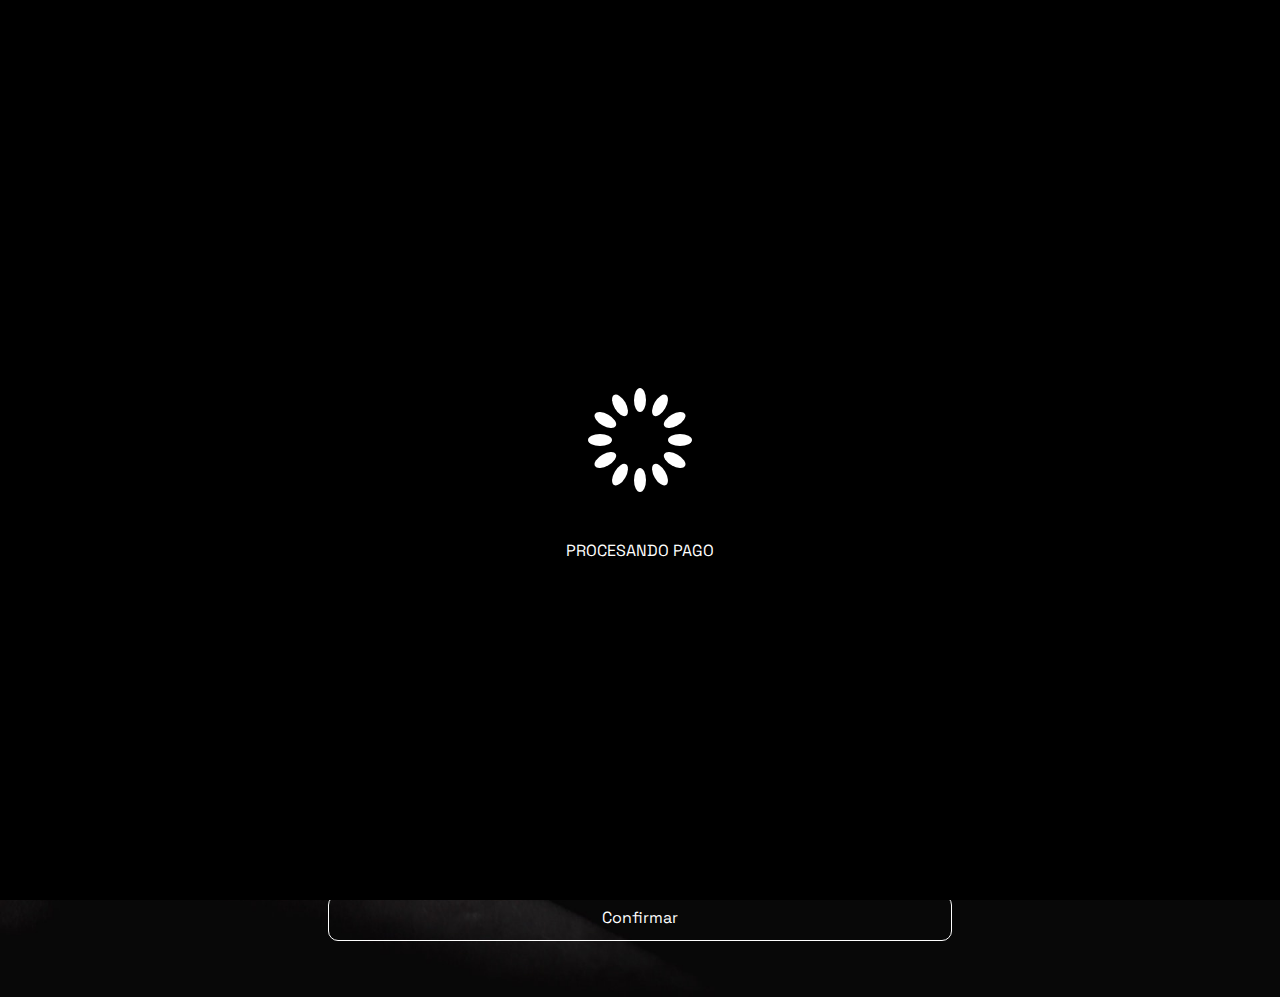
<file: pagos.html>
<!DOCTYPE html>
<html lang="en">

<head>
  <meta charset="UTF-8">
  <meta name="viewport" content="width=device-width, initial-scale=1.0">
  <link rel="preconnect" href="https://fonts.googleapis.com">
  <link rel="preconnect" href="https://fonts.gstatic.com" crossorigin>
  <link href="https://fonts.googleapis.com/css2?family=Space+Grotesk:wght@500&display=swap" rel="stylesheet">
  <link rel="stylesheet" href="./Css/stylePagos.css">
  <title>Payment Methods</title>


</head>

<body>
  <!-- LOADER -->
  <div class="loader ">
    <div class="loadingio-spinner-spinner-3e13545mrco width">
      <div class="ldio-yuzh5f3jbun">
        <div></div>
        <div></div>
        <div></div>
        <div></div>
        <div></div>
        <div></div>
        <div></div>
        <div></div>
        <div></div>
        <div></div>
        <div></div>
        <div></div>
      </div>
    </div>
    <p>PROCESANDO PAGO</p>
  </div>
  <!-- MAIN DIVIDIDO EN 2 SECCIONES -->
  <main class="container">
    <!-- SECCION DEL CARRITO -->
    <section class="carrito-window">
      <section class="payment-methods">
        <img src="./Assets/mastercard-svgrepo-com.svg" alt="">
        <img src="./Assets/visa-svgrepo-com.svg" alt="">
      </section>
      <h1>Detalles de la compra</h1>
      <!-- TEMPLATE DE CADA PRODUCTO -->
      <template id="template-carrito">
        <div class="products">
          <div class="div-separator flex">
            <img src="" alt="" class="img">
          </div>
          <div class="div-separator flex">
            <p class="title">mario odissey</p>
          </div>
          <div class="div-separator flex">
            <p class="items">cantidad 5</p>
          </div>
          <div class="div-separator flex">
            <p class="price">precio 2000</p>
          </div>
        </div>
      </template>
    </section>
    <!-- SECCION DEL FORMULARIO -->
    <section class="form-container">
      <div class="front-card">
        <div class="div-logo">
          <img src="./Assets/chip-tarjeta.png" alt="" class="card-logo">
        </div>
        <p class="card-number">0000 0000 0000 0000</p>
        <div class="details">
          <p class="details-name">XXXXXXX</p>
          <div class="d-flex">
            <p class="details-month">00</p>
            <p class="details-year">/00</p>
          </div>
        </div>
      </div>
      <div class="back-card">
        <p class="card-code">000</p>
      </div>
      <form class="form" action="">
        <label for="name">Nombre</label>
        <input type="text" id="name" name="name" placeholder="Juan Gomez" autocomplete="off" class="form-input">
        <div class="name-error error"></div>
        <label for="number">Numero de tarjeta</label>
        <input type="text" id="number" name="number" placeholder="1234 5678 9123 0000" maxlength="19" autocomplete="off"
          class="form-input">
        <div class="number-error error"></div>
        <div class="form-date">
          <label for="">Exp. MM/YY</label>
          <label for="">CVC</label>
          <div class="d-flex">
            <input type="text" id="months" name="months" placeholder="MM" maxlength="2" autocomplete="off"
              class="form-input width">
            <input type="text" id="year" name="year" placeholder="YY" maxlength="2" autocomplete="off"
              class="form-input width">
          </div>
          <input type="text" id="cvc" name="cvc" placeholder="123" maxlength="3" autocomplete="off" class="form-input">
          <div class="form-errors">
            <div class="months-errors error"></div>
            <div class="year-errors error"></div>
          </div>
          <div class="cvc-errors error"></div>
        </div>
        <input type="submit" value="Confirmar" class="form-input submit">
      </form>
      <!-- MENSAJE DE PAGO EXITOSO -->
      <div class="pay-completed display">
        <img src="./Assets/accept-check-good-mark-ok-tick-svgrepo-com.svg" alt="">
        <p>Pago realizado exitosamente</p>
        <p>Gracias por su compra!</p>
        <a href="./index.html">Continuar</a>
      </div>
      <!-- SEGUNDO LOADER -->
      <div class="loader2 display">
        <div class="loadingio-spinner-spinner-1cqrqg0k0ws">
          <div class="ldio-xbph0kgievg">
            <div></div>
            <div></div>
            <div></div>
            <div></div>
            <div></div>
            <div></div>
            <div></div>
            <div></div>
            <div></div>
            <div></div>
            <div></div>
            <div></div>
            <div></div>
            <div></div>
            <div></div>
            <div></div>
            <div></div>
            <div></div>
            <div></div>
            <div></div>
            <div></div>
            <div></div>
            <div></div>
            <div></div>
            <div></div>
            <div></div>
            <div></div>
            <div></div>
            <div></div>
            <div></div>
            <div></div>
          </div>
        </div>
      </div>
    </section>
  </main>
  <script src="./Js/scriptPagos.js"></script>
</body>

</html>
</file>
<file: Css/stylePagos.css>
html {
  box-sizing: border-box;
}
*,
*:before,
*:after {
  box-sizing: inherit;
  padding: 0;
  margin: 0;
  font-family: "Space Grotesk", sans-serif;
}

:root {
  --secondary: #ffffff;
  --black: #000;
  --error: #ff0000;
}

/* SECCION DETALLES DE LOS PRODUCTOS //////////////////////////////////////////////////////////////////*/

.container {
  display: flex;
}

.carrito-window {
  width: 40%;
  height: 100vh;
  background-color: var(--secondary);
  display: flex;
  flex-direction: column;
  align-items: center;
  overflow-x: hidden;
}

.carrito-window h1 {
  width: 100%;
  padding: 2rem;
  font-weight: 400;
  border-bottom: thin solid var(--black);
  text-align: center;
  color: var(--black);
}

.products {
  width: 100%;
  display: flex;
  justify-content: space-around;
  border-bottom: thin solid var(--black);
}

.products img {
  width: 150px;
  height: 200px;
  object-fit: cover;
  padding: 1rem;
  margin-left: 1rem;
}

.products p {
  font-size: 1rem;
  color: var(--black);
  text-align: center;
}

.flex {
  display: flex;
  justify-content: center;
  align-items: center;
}

.div-separator {
  width: 100px;
}

.carrito-total {
  display: flex;
  flex-direction: column;
  justify-content: center;
  align-items: center;
  padding: 2rem;
}

.total-p {
  font-size: 1.2rem;
  text-align: center;
  padding: 1rem;
  color: var(--black);
}

/* TARJETAS DE CREDITO/////////////////////////////////////////////////////////////////////////////// */

.front-card {
  width: 27.8rem;
  height: 15rem;
  background-image: url(../Assets/fondo-black.jpg);
  background-position: center;
  border-radius: 0.5rem;
  position: absolute;
  top: 15%;
  left: 18%;
  z-index: 999;
}

.div-logo {
  height: 60px;
  margin-top: 3rem;
}

.card-logo {
  padding: 1.5rem;
  width: 100px;
  height: 90px;
}

.card-number {
  background: linear-gradient(
    to right,
    #bf953f,
    #fcf6ba,
    #b38728,
    #fbf5b7,
    #aa771c
  );
  -webkit-text-fill-color: transparent;
  background-clip: unset;
  -webkit-background-clip: text;
  font-size: 1.5rem;
  padding-top: 2rem;
  padding-left: 1.5rem;
  letter-spacing: 2px;
}

.details {
  display: flex;
  justify-content: space-between;
  align-items: center;
}

.details-name {
  background: linear-gradient(
    to right,
    #bf953f,
    #fcf6ba,
    #b38728,
    #fbf5b7,
    #aa771c
  );
  -webkit-text-fill-color: transparent;
  background-clip: unset;
  -webkit-background-clip: text;
  margin-top: 2rem;
  padding-left: 1.5rem;
}

.details-month {
  background: linear-gradient(
    to right,
    #bf953f,
    #fcf6ba,
    #b38728,
    #fbf5b7,
    #aa771c
  );
  -webkit-text-fill-color: transparent;
  background-clip: unset;
  -webkit-background-clip: text;
  margin-top: 2rem;
}

.details-year {
  background: linear-gradient(
    to right,
    #bf953f,
    #fcf6ba,
    #b38728,
    #fbf5b7,
    #aa771c
  );
  -webkit-text-fill-color: transparent;
  background-clip: unset;
  -webkit-background-clip: text;
  margin-top: 2rem;
  padding-right: 2rem;
}

.back-card {
  width: 27.8rem;
  height: 15rem;
  background-image: url("../Assets/bg-card-back.png");
  border-radius: 0.5rem;
  display: flex;
  justify-content: end;
  align-items: center;
  position: absolute;
  top: 10%;
  left: 40%;
}

.card-code {
  color: var(--black);
  margin-right: 3rem;
}

/* AREA DEL FORMULARIO //////////////////////////////////////////////////////////////////////////*/

.form-container {
  width: 60%;
  height: 100vh;
  display: flex;
  justify-content: center;
  align-items: center;
  background-image: url(../Assets/quinton-coetzee-u-n1AFjUclo-unsplash.jpg);
  background-position: bottom;
  background-size: cover;
  position: relative;
}

.form {
  width: 50%;
  height: auto;
  display: flex;
  flex-direction: column;
  margin-top: 18rem;
  position: relative;
}

.form-input {
  padding: 0.7rem;
  outline: none;
  border: thin solid var(--secondary);
  border-radius: 10px;
  margin: 0.5rem;
  background-color: transparent;
  color: var(--secondary);
}

.submit {
  background-color: transparent;
  color: var(--secondary);
  cursor: pointer;
  font-size: 1rem;
}

.form-date {
  display: grid;
  grid-template-columns: repeat(2, 1fr);
  grid-template-rows: 25% 51% 13%;
  height: 100px;
}

.width {
  width: 40%;
}

.d-flex {
  display: flex;
}

label {
  margin-left: 10px;
  color: var(--secondary);
}

.number-error,
.name-error {
  height: 12.75px;
}

.error {
  font-size: 0.7rem;
  color: var(--error);
  margin-left: 10px;
}

.form-errors {
  display: grid;
  grid-template-columns: 50% 50%;
}

.year-errors {
  margin: 0;
}

/* SECCION PAGO COMPLETADO /////////////////////////////////////////////////////////////////////*/

.pay-completed {
  width: 40%;
  height: 40vh;
  background-color: var(--secondary);
  display: flex;
  justify-content: center;
  align-items: center;
  flex-direction: column;
  border-radius: 2rem;
  margin-top: 20rem;
  position: relative;
}

.pay-completed img {
  padding: 1rem;
}

.pay-completed p {
  padding: 0.5rem;
}

.pay-completed a {
  text-decoration: none;
  width: 150px;
  height: 50px;
  background-color: var(--black);
  color: var(--secondary);
  border-radius: 1rem;
  display: flex;
  justify-content: center;
  align-items: center;
  margin-top: 1rem;
}

/* LOADER ///////////////////////////////////////////////////////////////////////////////////////////////*/

@keyframes ldio-yuzh5f3jbun {
  0% {
    opacity: 1;
  }
  100% {
    opacity: 0;
  }
}
.ldio-yuzh5f3jbun div {
  left: 94px;
  top: 48px;
  position: absolute;
  animation: ldio-yuzh5f3jbun linear 1s infinite;
  background: #ffffff;
  width: 12px;
  height: 24px;
  border-radius: 6px / 12px;
  transform-origin: 6px 52px;
}
.ldio-yuzh5f3jbun div:nth-child(1) {
  transform: rotate(0deg);
  animation-delay: -0.9166666666666666s;
  background: #ffffff;
}
.ldio-yuzh5f3jbun div:nth-child(2) {
  transform: rotate(30deg);
  animation-delay: -0.8333333333333334s;
  background: #ffffff;
}
.ldio-yuzh5f3jbun div:nth-child(3) {
  transform: rotate(60deg);
  animation-delay: -0.75s;
  background: #ffffff;
}
.ldio-yuzh5f3jbun div:nth-child(4) {
  transform: rotate(90deg);
  animation-delay: -0.6666666666666666s;
  background: #ffffff;
}
.ldio-yuzh5f3jbun div:nth-child(5) {
  transform: rotate(120deg);
  animation-delay: -0.5833333333333334s;
  background: #ffffff;
}
.ldio-yuzh5f3jbun div:nth-child(6) {
  transform: rotate(150deg);
  animation-delay: -0.5s;
  background: #ffffff;
}
.ldio-yuzh5f3jbun div:nth-child(7) {
  transform: rotate(180deg);
  animation-delay: -0.4166666666666667s;
  background: #ffffff;
}
.ldio-yuzh5f3jbun div:nth-child(8) {
  transform: rotate(210deg);
  animation-delay: -0.3333333333333333s;
  background: #ffffff;
}
.ldio-yuzh5f3jbun div:nth-child(9) {
  transform: rotate(240deg);
  animation-delay: -0.25s;
  background: #ffffff;
}
.ldio-yuzh5f3jbun div:nth-child(10) {
  transform: rotate(270deg);
  animation-delay: -0.16666666666666666s;
  background: #ffffff;
}
.ldio-yuzh5f3jbun div:nth-child(11) {
  transform: rotate(300deg);
  animation-delay: -0.08333333333333333s;
  background: #ffffff;
}
.ldio-yuzh5f3jbun div:nth-child(12) {
  transform: rotate(330deg);
  animation-delay: 0s;
  background: #ffffff;
}
.loadingio-spinner-spinner-3e13545mrco {
  width: 200px;
  height: 200px;
  display: inline-block;
  overflow: hidden;
  background: var(--black);
}
.ldio-yuzh5f3jbun {
  width: 100%;
  height: 100%;
  position: relative;
  transform: translateZ(0) scale(1);
  backface-visibility: hidden;
  transform-origin: 0 0;
}
.ldio-yuzh5f3jbun div {
  box-sizing: content-box;
}

.loader {
  width: 100%;
  height: 100vh;
  position: fixed;
  top: 0;
  left: 0;
  z-index: 9999;
  background-color: var(--black);
  display: flex;
  flex-direction: column;
  justify-content: center;
  align-items: center;
}

.loader p {
  color: var(--secondary);
}

/* LOADER 2 //////////////////////////////////////////////////////////////////////////////////////////////*/

@keyframes ldio-xbph0kgievg {
  0% {
    opacity: 1;
  }
  100% {
    opacity: 0;
  }
}
.ldio-xbph0kgievg div {
  left: 77px;
  top: 52px;
  position: absolute;
  animation: ldio-xbph0kgievg linear 1s infinite;
  background: #fff9f5;
  width: 46px;
  height: 16px;
  border-radius: 23px / 8px;
  transform-origin: 23px 48px;
}
.ldio-xbph0kgievg div:nth-child(1) {
  transform: rotate(0deg);
  animation-delay: -0.967741935483871s;
  background: #fff9f5;
}
.ldio-xbph0kgievg div:nth-child(2) {
  transform: rotate(11.612903225806452deg);
  animation-delay: -0.9354838709677419s;
  background: #fff9f5;
}
.ldio-xbph0kgievg div:nth-child(3) {
  transform: rotate(23.225806451612904deg);
  animation-delay: -0.9032258064516129s;
  background: #fff9f5;
}
.ldio-xbph0kgievg div:nth-child(4) {
  transform: rotate(34.83870967741935deg);
  animation-delay: -0.8709677419354839s;
  background: #fff9f5;
}
.ldio-xbph0kgievg div:nth-child(5) {
  transform: rotate(46.45161290322581deg);
  animation-delay: -0.8387096774193549s;
  background: #fff9f5;
}
.ldio-xbph0kgievg div:nth-child(6) {
  transform: rotate(58.064516129032256deg);
  animation-delay: -0.8064516129032258s;
  background: #fff9f5;
}
.ldio-xbph0kgievg div:nth-child(7) {
  transform: rotate(69.6774193548387deg);
  animation-delay: -0.7741935483870968s;
  background: #fff9f5;
}
.ldio-xbph0kgievg div:nth-child(8) {
  transform: rotate(81.29032258064517deg);
  animation-delay: -0.7419354838709677s;
  background: #fff9f5;
}
.ldio-xbph0kgievg div:nth-child(9) {
  transform: rotate(92.90322580645162deg);
  animation-delay: -0.7096774193548387s;
  background: #fff9f5;
}
.ldio-xbph0kgievg div:nth-child(10) {
  transform: rotate(104.51612903225806deg);
  animation-delay: -0.6774193548387096s;
  background: #fff9f5;
}
.ldio-xbph0kgievg div:nth-child(11) {
  transform: rotate(116.12903225806451deg);
  animation-delay: -0.6451612903225806s;
  background: #fff9f5;
}
.ldio-xbph0kgievg div:nth-child(12) {
  transform: rotate(127.74193548387096deg);
  animation-delay: -0.6129032258064516s;
  background: #fff9f5;
}
.ldio-xbph0kgievg div:nth-child(13) {
  transform: rotate(139.3548387096774deg);
  animation-delay: -0.5806451612903226s;
  background: #fff9f5;
}
.ldio-xbph0kgievg div:nth-child(14) {
  transform: rotate(150.96774193548387deg);
  animation-delay: -0.5483870967741935s;
  background: #fff9f5;
}
.ldio-xbph0kgievg div:nth-child(15) {
  transform: rotate(162.58064516129033deg);
  animation-delay: -0.5161290322580645s;
  background: #fff9f5;
}
.ldio-xbph0kgievg div:nth-child(16) {
  transform: rotate(174.19354838709677deg);
  animation-delay: -0.4838709677419355s;
  background: #fff9f5;
}
.ldio-xbph0kgievg div:nth-child(17) {
  transform: rotate(185.80645161290323deg);
  animation-delay: -0.45161290322580644s;
  background: #fff9f5;
}
.ldio-xbph0kgievg div:nth-child(18) {
  transform: rotate(197.41935483870967deg);
  animation-delay: -0.41935483870967744s;
  background: #fff9f5;
}
.ldio-xbph0kgievg div:nth-child(19) {
  transform: rotate(209.03225806451613deg);
  animation-delay: -0.3870967741935484s;
  background: #fff9f5;
}
.ldio-xbph0kgievg div:nth-child(20) {
  transform: rotate(220.6451612903226deg);
  animation-delay: -0.3548387096774194s;
  background: #fff9f5;
}
.ldio-xbph0kgievg div:nth-child(21) {
  transform: rotate(232.25806451612902deg);
  animation-delay: -0.3225806451612903s;
  background: #fff9f5;
}
.ldio-xbph0kgievg div:nth-child(22) {
  transform: rotate(243.8709677419355deg);
  animation-delay: -0.2903225806451613s;
  background: #fff9f5;
}
.ldio-xbph0kgievg div:nth-child(23) {
  transform: rotate(255.48387096774192deg);
  animation-delay: -0.25806451612903225s;
  background: #fff9f5;
}
.ldio-xbph0kgievg div:nth-child(24) {
  transform: rotate(267.0967741935484deg);
  animation-delay: -0.22580645161290322s;
  background: #fff9f5;
}
.ldio-xbph0kgievg div:nth-child(25) {
  transform: rotate(278.7096774193548deg);
  animation-delay: -0.1935483870967742s;
  background: #fff9f5;
}
.ldio-xbph0kgievg div:nth-child(26) {
  transform: rotate(290.3225806451613deg);
  animation-delay: -0.16129032258064516s;
  background: #fff9f5;
}
.ldio-xbph0kgievg div:nth-child(27) {
  transform: rotate(301.93548387096774deg);
  animation-delay: -0.12903225806451613s;
  background: #fff9f5;
}
.ldio-xbph0kgievg div:nth-child(28) {
  transform: rotate(313.5483870967742deg);
  animation-delay: -0.0967741935483871s;
  background: #fff9f5;
}
.ldio-xbph0kgievg div:nth-child(29) {
  transform: rotate(325.16129032258067deg);
  animation-delay: -0.06451612903225806s;
  background: #fff9f5;
}
.ldio-xbph0kgievg div:nth-child(30) {
  transform: rotate(336.7741935483871deg);
  animation-delay: -0.03225806451612903s;
  background: #fff9f5;
}
.ldio-xbph0kgievg div:nth-child(31) {
  transform: rotate(348.38709677419354deg);
  animation-delay: 0s;
  background: #fff9f5;
}
.loadingio-spinner-spinner-1cqrqg0k0ws {
  width: 200px;
  height: 200px;
  display: inline-block;
  overflow: hidden;
  background: none;
}
.ldio-xbph0kgievg {
  width: 100%;
  height: 100%;
  position: relative;
  transform: translateZ(0) scale(1);
  backface-visibility: hidden;
  transform-origin: 0 0;
}
.ldio-xbph0kgievg div {
  box-sizing: content-box;
}

.loader2 {
  width: 100%;
  height: 40vh;
  position: absolute;
  top: 43%;
  left: 0;
  z-index: 99999;
  display: flex;
  flex-direction: column;
  justify-content: center;
  align-items: center;
  border-radius: 1.8rem;
}

/* ANIMACIONES ///////////////////////////////////////////////////////////////////////////////////////////////*/

.fade-out {
  -webkit-animation: fade-out 1s ease-out both;
  animation: fade-out 1s ease-out both;
}

@-webkit-keyframes fade-out {
  0% {
    opacity: 1;
  }
  100% {
    opacity: 0;
  }
}
@keyframes fade-out {
  0% {
    opacity: 1;
  }
  100% {
    opacity: 0;
  }
}

.fade-in {
  -webkit-animation: fade-in 1.2s cubic-bezier(0.39, 0.575, 0.565, 1) both;
  animation: fade-in 1.2s cubic-bezier(0.39, 0.575, 0.565, 1) both;
}

@-webkit-keyframes fade-in {
  0% {
    opacity: 0;
  }
  100% {
    opacity: 1;
  }
}
@keyframes fade-in {
  0% {
    opacity: 0;
  }
  100% {
    opacity: 1;
  }
}

/* //SECCION PAYMENT METHODS /////////////////////////////////////////////////////////////////////////////*/

.payment-methods {
  display: flex;
  justify-content: center;
  align-items: center;
}

.payment-methods img {
  width: 100px;
  height: 100px;
}

/* MEDIA QUERYS ////////////////////////////////////////////////////////////////////////////////////*/

@media (max-width: 1280px) {
  .container {
    flex-direction: column;
  }

  .carrito-window {
    width: 100%;
    height: auto;
  }

  .form-container {
    width: 100%;
    height: auto;
    padding-top: 3rem;
  }

  .form {
    width: 50%;
    padding-top: 4rem;
    padding-bottom: 3rem;
  }

  .front-card {
    top: 14%;
    left: 23%;
    z-index: 999;
  }

  .back-card {
    top: 9%;
    left: 40%;
  }

  .pay-completed {
    width: 40%;
    margin-top: 22rem;
    margin-bottom: 2rem;
  }
}

@media (max-width: 1000px) {
  .form {
    width: 60%;
    margin-left: 0;
  }
  .front-card {
    left: 8%;
  }
  .pay-completed {
    width: 60%;
    margin-top: 22rem;
    margin-bottom: 2rem;
  }
}

@media (max-width: 800px) {
  .form {
    width: 70%;
    margin-left: 0;
  }
  .front-card {
    top: 10%;
    left: 8%;
    z-index: 999;
  }

  .back-card {
    top: 5%;
    left: 25%;
  }

  .pay-completed {
    width: 70%;
    margin-top: 20rem;
    margin-bottom: 2rem;
  }
}

@media (max-width: 650px) {
  .form {
    width: 90%;
    margin-top: 15rem;
  }

  .front-card {
    width: 17rem;
    height: 10rem;
    top: 15%;
    left: 12%;
  }
  .back-card {
    width: 17rem;
    height: 10rem;
    background-position: center top;
    top: 10%;
    left: 40%;
  }
  .card-code {
    margin-right: 1rem;
    margin-top: 5rem;
  }

  .div-logo {
    height: 40px;
    margin-top: 1rem;
  }

  .card-logo {
    padding: 0;
    margin-top: 10px;
    margin-left: 1.5rem;
    width: 40px;
    height: 25px;
  }

  .card-number {
    font-size: 1rem;
  }

  .details-name {
    font-size: 0.7rem;
  }

  .details-month {
    font-size: 0.7rem;
  }
  .details-year {
    font-size: 0.7rem;
  }

  .pay-completed {
    width: 70%;
    margin-top: 16rem;
    margin-bottom: 2rem;
  }
}

@media (max-width: 500px) {
  .form {
    width: 90%;
    margin-top: 15rem;
  }

  .front-card {
    top: 15%;
    left: 6%;
  }
  .back-card {
    top: 10%;
    left: 20%;
  }

  .products img {
    width: 120px;
    height: 150px;
    object-fit: cover;
    padding: 1rem;
    margin-left: 1rem;
  }

  .pay-completed {
    width: 80%;
    margin-top: 16rem;
    margin-bottom: 2rem;
  }
}

.display {
  display: none;
}
</file>
